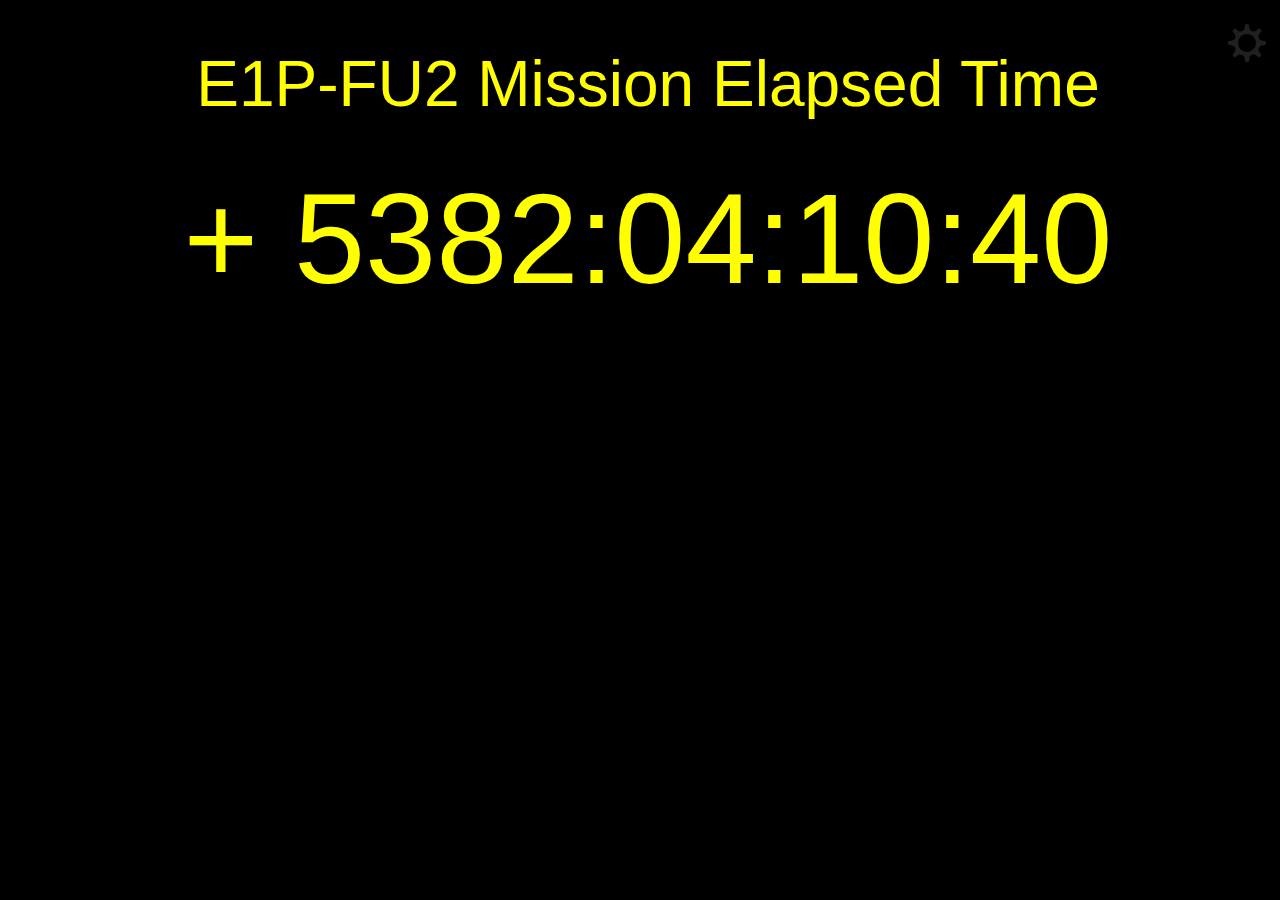
<file: e1p-fu2.html>
<!DOCTYPE html>
<html>
	<head>
		<link type="text/css" rel="stylesheet" href="static/stylesheet.css"/>
		<script type="text/javascript" src="static/script.js"></script>
		<meta Content-Type="text/html", charset="utf-8"/>
		<title>Mission Clock</title>
	</head>
	<body onload="change_mission('E1P-FU2','2011-10-28T19:48:01Z')">
		<button id="settings_button" onclick="show_menu()">
			<img src="static/settings.svg" width=100% height=100%>
		</button>
		<div id="sidebar">
			
			<a href=/utc.html><div class="button">UTC</div></a>
			
			<a href=/m-cubed.html><div class="button">M-Cubed</div></a>
			
			<a href=/mcubed-2.html><div class="button">MCubed-2</div></a>
			
			<a href=/rax.html><div class="button">RAX</div></a>
			
			<a href=/rax-2.html><div class="button">RAX-2</div></a>
			
			<a href=/e1p.html><div class="button">E1P</div></a>
			
			<a href=/e1p-fu2.html><div class="button">E1P-FU2</div></a>
			
			<a href=/grifex.html><div class="button">GRIFEX</div></a>
			
			<a href=/firebirdii.html><div class="button">FIREBIRD II</div></a>
			
		</div>
		<div class="mainwindow" onclick="hide_menu()">
			<p class="label", id="label1">E1P-FU2</p>
			<p class="clock", id="clock1">000:00:00:00</p>
		</div>
	</body>
</html>
</file>
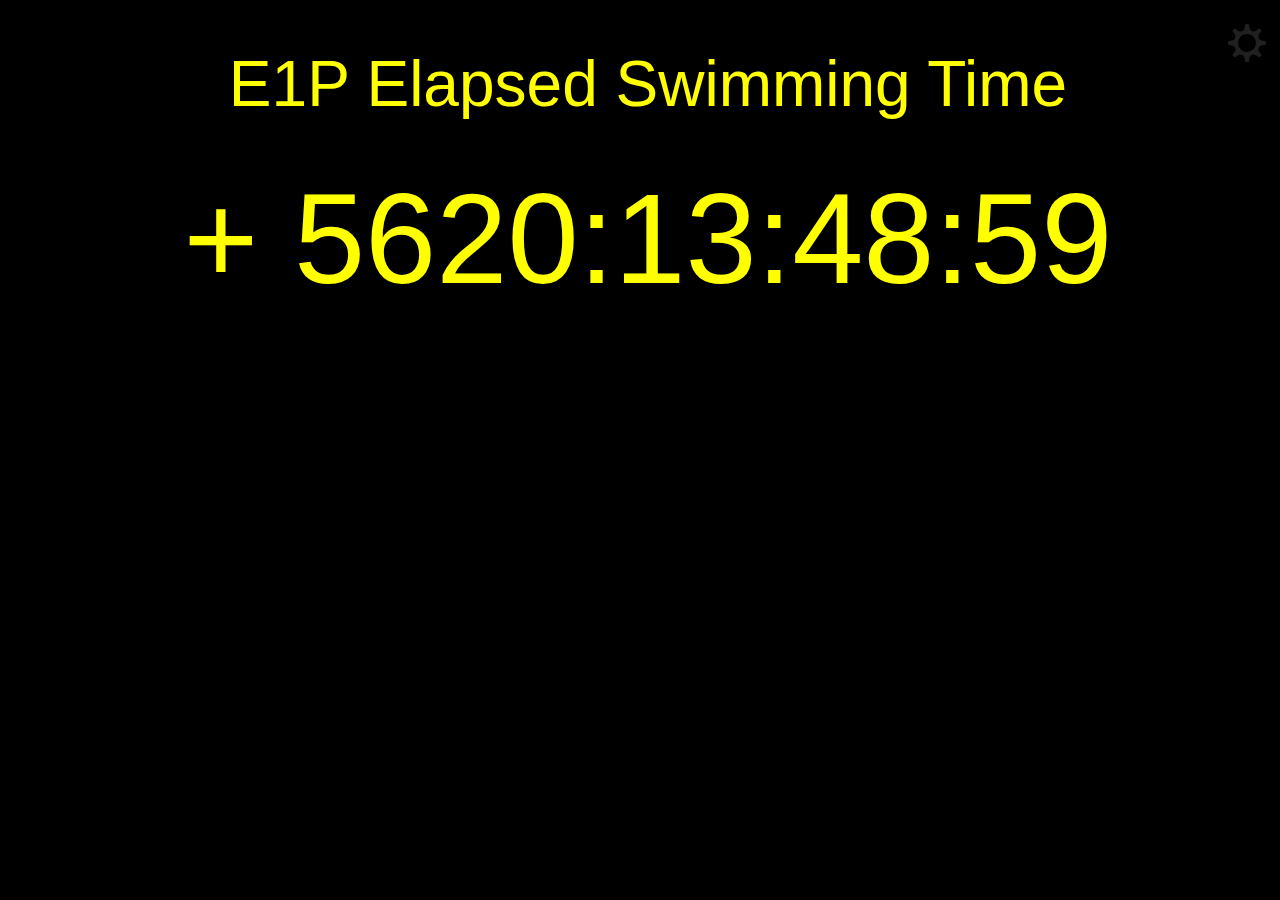
<file: e1p.html>
<!DOCTYPE html>
<html>
	<head>
		<link type="text/css" rel="stylesheet" href="static/stylesheet.css"/>
		<script type="text/javascript" src="static/script.js"></script>
		<meta Content-Type="text/html", charset="utf-8"/>
		<title>Mission Clock</title>
	</head>
	<body onload="change_mission('E1P','2011-03-04T10:09:43Z')">
		<button id="settings_button" onclick="show_menu()">
			<img src="static/settings.svg" width=100% height=100%>
		</button>
		<div id="sidebar">
			
			<a href=/utc.html><div class="button">UTC</div></a>
			
			<a href=/m-cubed.html><div class="button">M-Cubed</div></a>
			
			<a href=/mcubed-2.html><div class="button">MCubed-2</div></a>
			
			<a href=/rax.html><div class="button">RAX</div></a>
			
			<a href=/rax-2.html><div class="button">RAX-2</div></a>
			
			<a href=/e1p.html><div class="button">E1P</div></a>
			
			<a href=/e1p-fu2.html><div class="button">E1P-FU2</div></a>
			
			<a href=/grifex.html><div class="button">GRIFEX</div></a>
			
			<a href=/firebirdii.html><div class="button">FIREBIRD II</div></a>
			
		</div>
		<div class="mainwindow" onclick="hide_menu()">
			<p class="label", id="label1">E1P</p>
			<p class="clock", id="clock1">000:00:00:00</p>
		</div>
	</body>
</html>
</file>
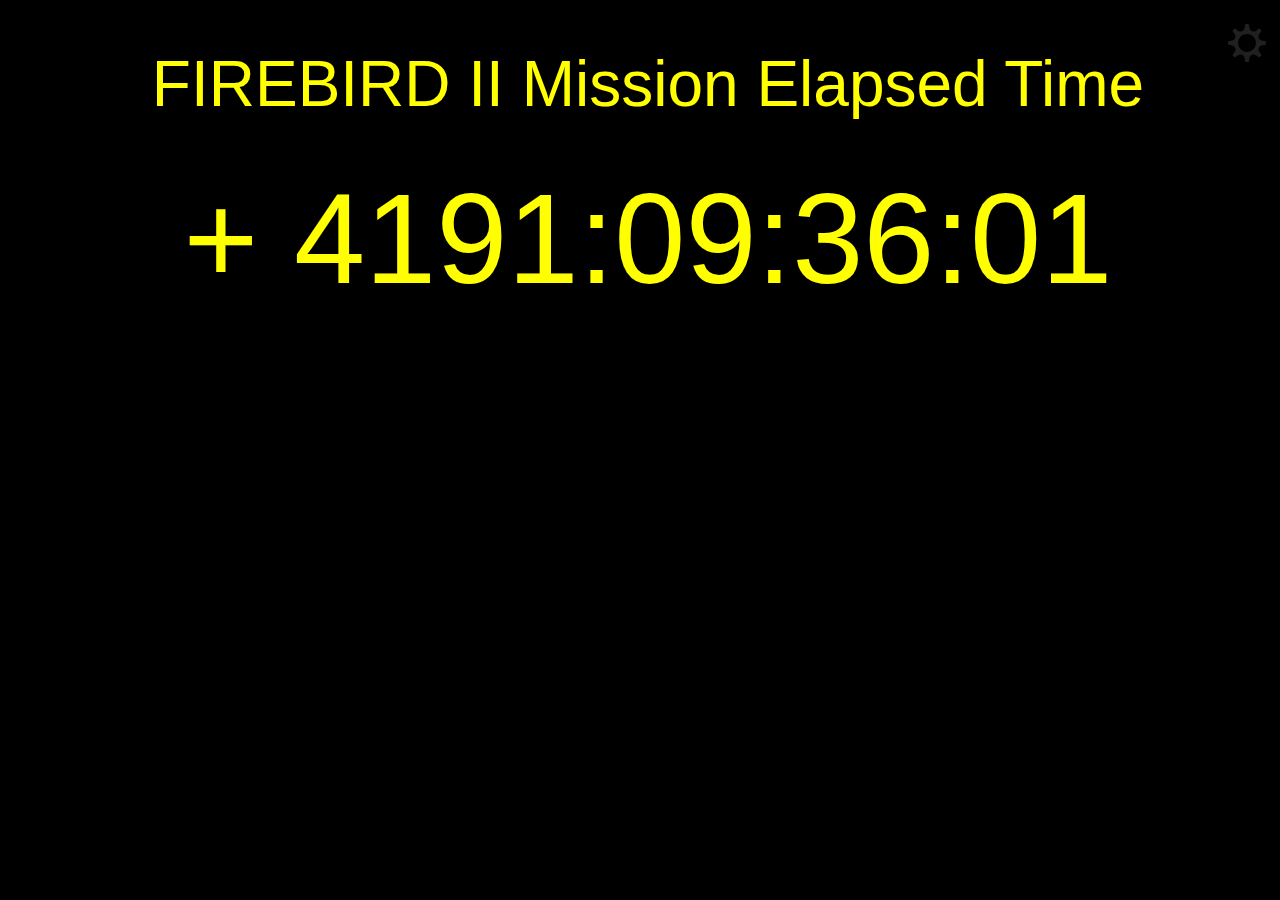
<file: firebirdii.html>
<!DOCTYPE html>
<html>
	<head>
		<link type="text/css" rel="stylesheet" href="static/stylesheet.css"/>
		<script type="text/javascript" src="static/script.js"></script>
		<meta Content-Type="text/html", charset="utf-8"/>
		<title>Mission Clock</title>
	</head>
	<body onload="change_mission('FIREBIRD II','2015-01-31T14:22:42Z')">
		<button id="settings_button" onclick="show_menu()">
			<img src="static/settings.svg" width=100% height=100%>
		</button>
		<div id="sidebar">
			
			<a href=/utc.html><div class="button">UTC</div></a>
			
			<a href=/m-cubed.html><div class="button">M-Cubed</div></a>
			
			<a href=/mcubed-2.html><div class="button">MCubed-2</div></a>
			
			<a href=/rax.html><div class="button">RAX</div></a>
			
			<a href=/rax-2.html><div class="button">RAX-2</div></a>
			
			<a href=/e1p.html><div class="button">E1P</div></a>
			
			<a href=/e1p-fu2.html><div class="button">E1P-FU2</div></a>
			
			<a href=/grifex.html><div class="button">GRIFEX</div></a>
			
			<a href=/firebirdii.html><div class="button">FIREBIRD II</div></a>
			
		</div>
		<div class="mainwindow" onclick="hide_menu()">
			<p class="label", id="label1">FIREBIRD II</p>
			<p class="clock", id="clock1">000:00:00:00</p>
		</div>
	</body>
</html>
</file>
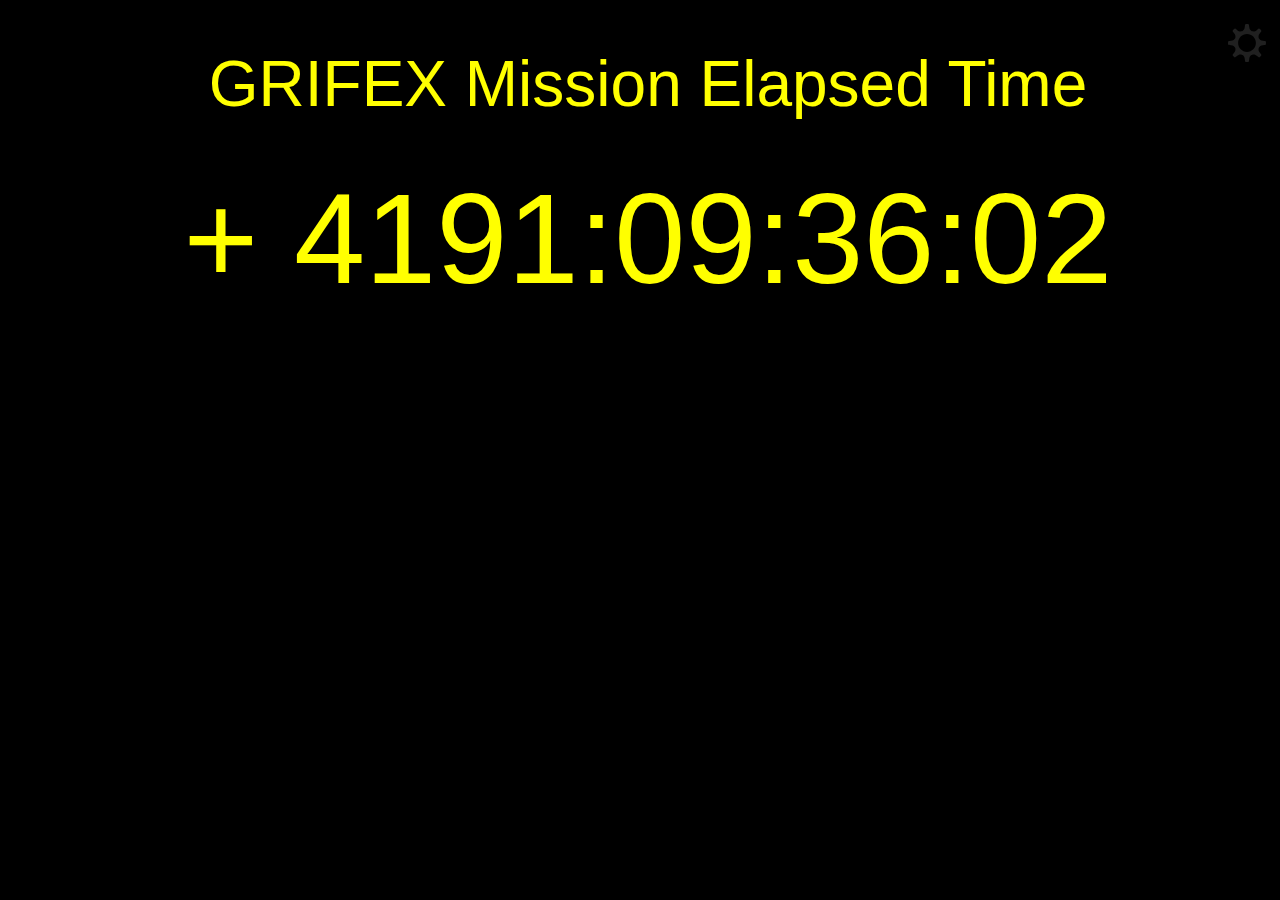
<file: grifex.html>
<!DOCTYPE html>
<html>
	<head>
		<link type="text/css" rel="stylesheet" href="static/stylesheet.css"/>
		<script type="text/javascript" src="static/script.js"></script>
		<meta Content-Type="text/html", charset="utf-8"/>
		<title>Mission Clock</title>
	</head>
	<body onload="change_mission('GRIFEX','2015-01-31T14:22:42Z')">
		<button id="settings_button" onclick="show_menu()">
			<img src="static/settings.svg" width=100% height=100%>
		</button>
		<div id="sidebar">
			
			<a href=/utc.html><div class="button">UTC</div></a>
			
			<a href=/m-cubed.html><div class="button">M-Cubed</div></a>
			
			<a href=/mcubed-2.html><div class="button">MCubed-2</div></a>
			
			<a href=/rax.html><div class="button">RAX</div></a>
			
			<a href=/rax-2.html><div class="button">RAX-2</div></a>
			
			<a href=/e1p.html><div class="button">E1P</div></a>
			
			<a href=/e1p-fu2.html><div class="button">E1P-FU2</div></a>
			
			<a href=/grifex.html><div class="button">GRIFEX</div></a>
			
			<a href=/firebirdii.html><div class="button">FIREBIRD II</div></a>
			
		</div>
		<div class="mainwindow" onclick="hide_menu()">
			<p class="label", id="label1">GRIFEX</p>
			<p class="clock", id="clock1">000:00:00:00</p>
		</div>
	</body>
</html>
</file>
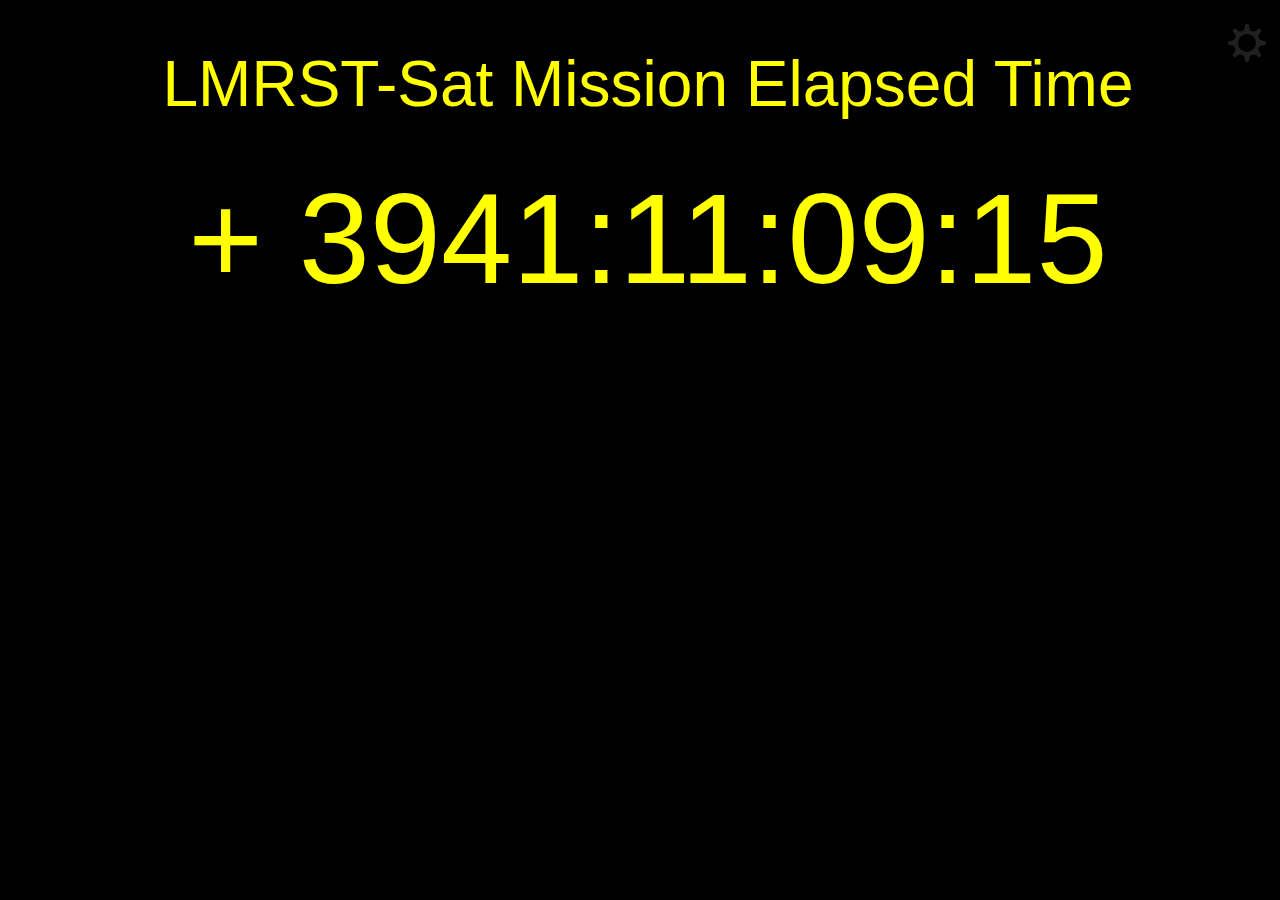
<file: lmrst.html>
<!DOCTYPE html>
<html>
	<head>
		<link type="text/css" rel="stylesheet" href="static/stylesheet.css"/>
		<script type="text/javascript" src="static/script.js"></script>
		<meta Content-Type="text/html", charset="utf-8"/>
		<title>Mission Clock</title>
	</head>
	<body onload="change_mission('LMRST-Sat','2015-10-08T12:49:30Z')">
		<button id="settings_button" onclick="show_menu()">
			<img src="static/settings.svg" width=100% height=100%>
		</button>
		<div id="sidebar">
			
			<a href=/utc.html><div class="button">UTC</div></a>
			
			<a href=/m-cubed.html><div class="button">M-Cubed</div></a>
			
			<a href=/mcubed-2.html><div class="button">MCubed-2</div></a>
			
			<a href=/rax.html><div class="button">RAX</div></a>
			
			<a href=/rax-2.html><div class="button">RAX-2</div></a>
			
			<a href=/e1p.html><div class="button">E1P</div></a>
			
			<a href=/e1p-fu2.html><div class="button">E1P-FU2</div></a>
			
			<a href=/grifex.html><div class="button">GRIFEX</div></a>
			
			<a href=/firebirdii.html><div class="button">FIREBIRD II</div></a>
			
			<a href=/lmrst.html><div class="button">LMRST-Sat</div></a>
			
		</div>
		<div class="mainwindow" onclick="hide_menu()">
			<p class="label", id="label1">LMRST</p>
			<p class="clock", id="clock1">000:00:00:00</p>
		</div>
	</body>
</html>
</file>
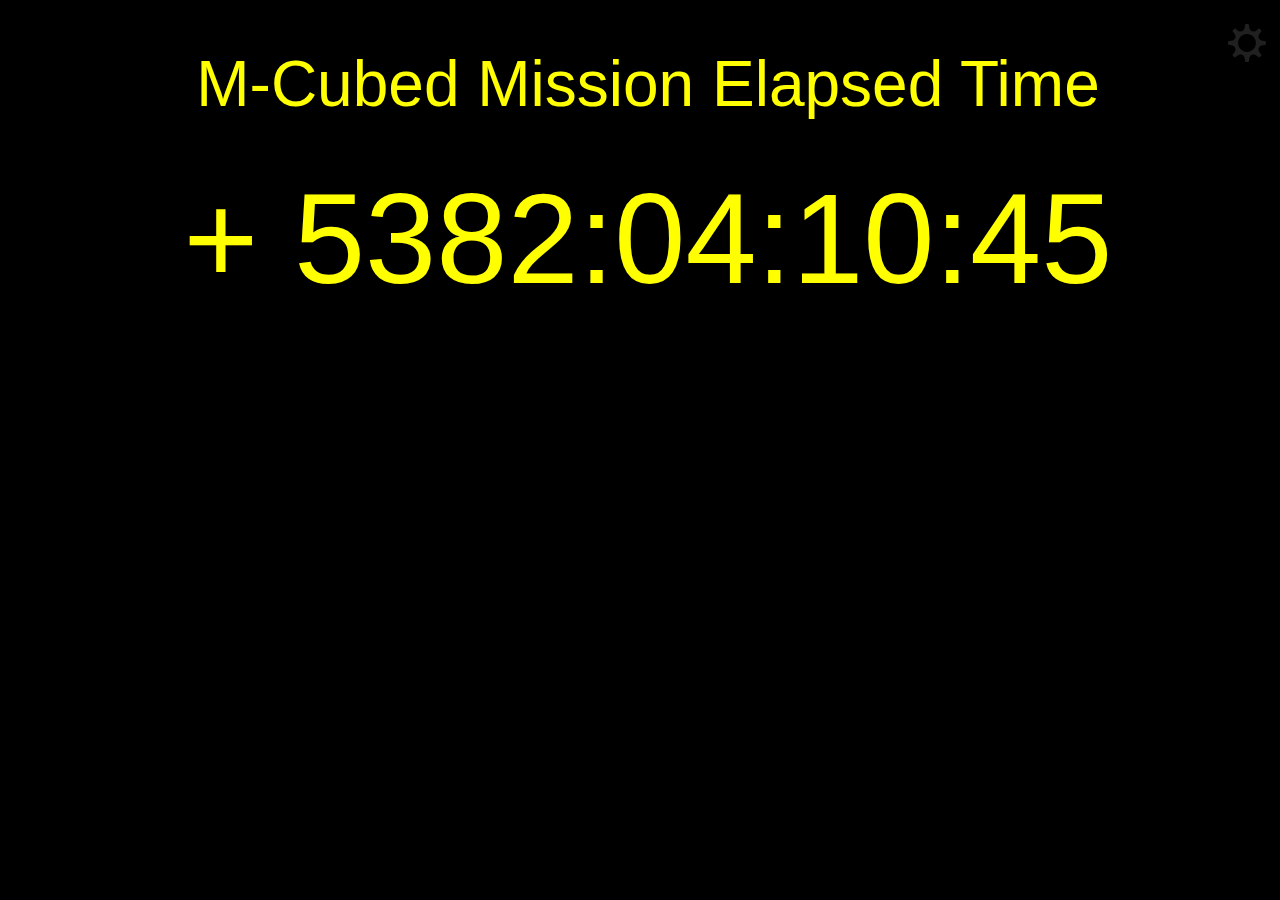
<file: m-cubed.html>
<!DOCTYPE html>
<html>
	<head>
		<link type="text/css" rel="stylesheet" href="static/stylesheet.css"/>
		<script type="text/javascript" src="static/script.js"></script>
		<meta Content-Type="text/html", charset="utf-8"/>
		<title>Mission Clock</title>
	</head>
	<body onload="change_mission('M-Cubed','2011-10-28T19:48:01Z')">
		<button id="settings_button" onclick="show_menu()">
			<img src="static/settings.svg" width=100% height=100%>
		</button>
		<div id="sidebar">
			
			<a href=/utc.html><div class="button">UTC</div></a>
			
			<a href=/m-cubed.html><div class="button">M-Cubed</div></a>
			
			<a href=/mcubed-2.html><div class="button">MCubed-2</div></a>
			
			<a href=/rax.html><div class="button">RAX</div></a>
			
			<a href=/rax-2.html><div class="button">RAX-2</div></a>
			
			<a href=/e1p.html><div class="button">E1P</div></a>
			
			<a href=/e1p-fu2.html><div class="button">E1P-FU2</div></a>
			
			<a href=/grifex.html><div class="button">GRIFEX</div></a>
			
			<a href=/firebirdii.html><div class="button">FIREBIRD II</div></a>
			
		</div>
		<div class="mainwindow" onclick="hide_menu()">
			<p class="label", id="label1">M-Cubed</p>
			<p class="clock", id="clock1">000:00:00:00</p>
		</div>
	</body>
</html>
</file>
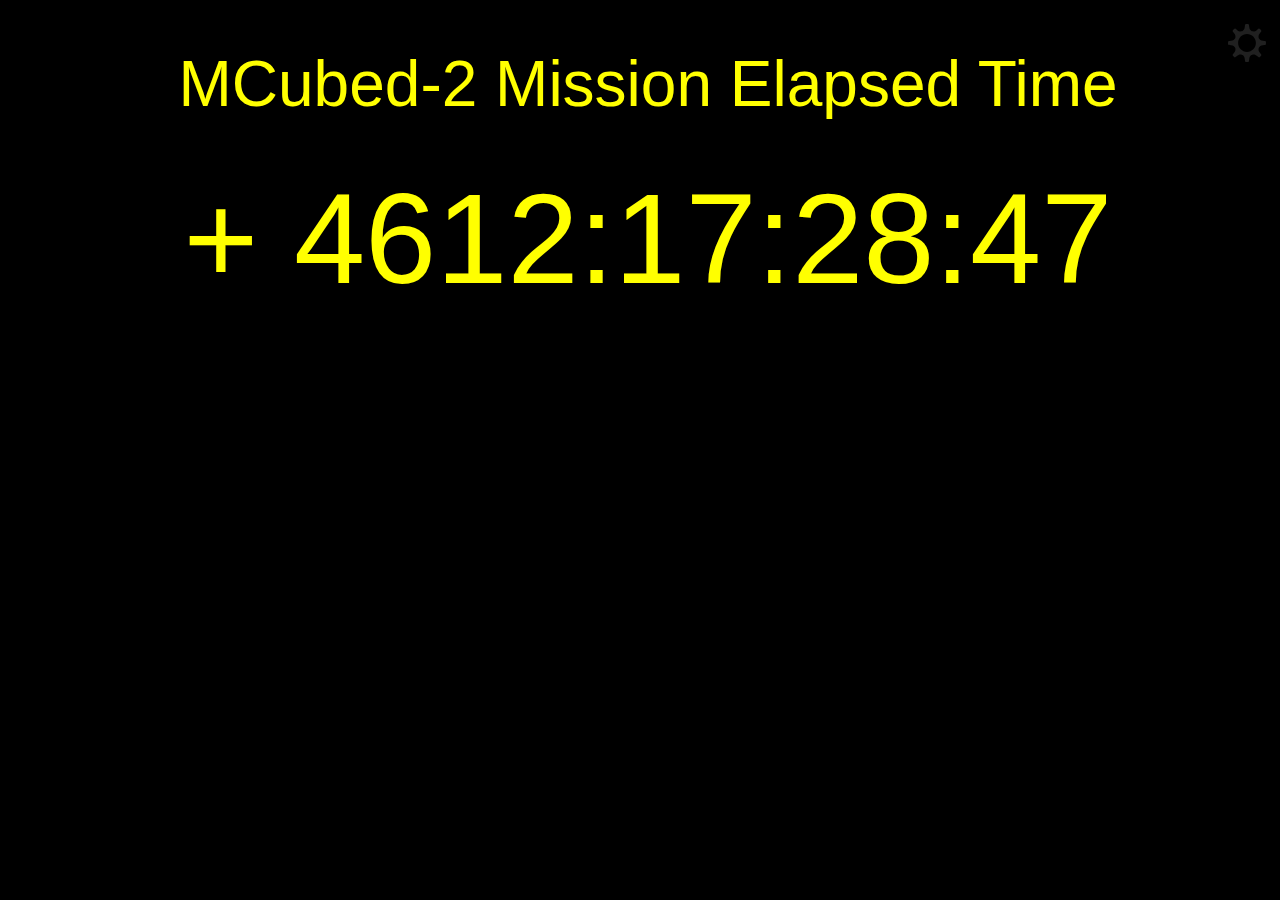
<file: mcubed-2.html>
<!DOCTYPE html>
<html>
	<head>
		<link type="text/css" rel="stylesheet" href="static/stylesheet.css"/>
		<script type="text/javascript" src="static/script.js"></script>
		<meta Content-Type="text/html", charset="utf-8"/>
		<title>Mission Clock</title>
	</head>
	<body onload="change_mission('MCubed-2','2013-12-06T06:30:00Z')">
		<button id="settings_button" onclick="show_menu()">
			<img src="static/settings.svg" width=100% height=100%>
		</button>
		<div id="sidebar">
			
			<a href=/utc.html><div class="button">UTC</div></a>
			
			<a href=/m-cubed.html><div class="button">M-Cubed</div></a>
			
			<a href=/mcubed-2.html><div class="button">MCubed-2</div></a>
			
			<a href=/rax.html><div class="button">RAX</div></a>
			
			<a href=/rax-2.html><div class="button">RAX-2</div></a>
			
			<a href=/e1p.html><div class="button">E1P</div></a>
			
			<a href=/e1p-fu2.html><div class="button">E1P-FU2</div></a>
			
			<a href=/grifex.html><div class="button">GRIFEX</div></a>
			
			<a href=/firebirdii.html><div class="button">FIREBIRD II</div></a>
			
		</div>
		<div class="mainwindow" onclick="hide_menu()">
			<p class="label", id="label1">MCubed-2</p>
			<p class="clock", id="clock1">000:00:00:00</p>
		</div>
	</body>
</html>
</file>
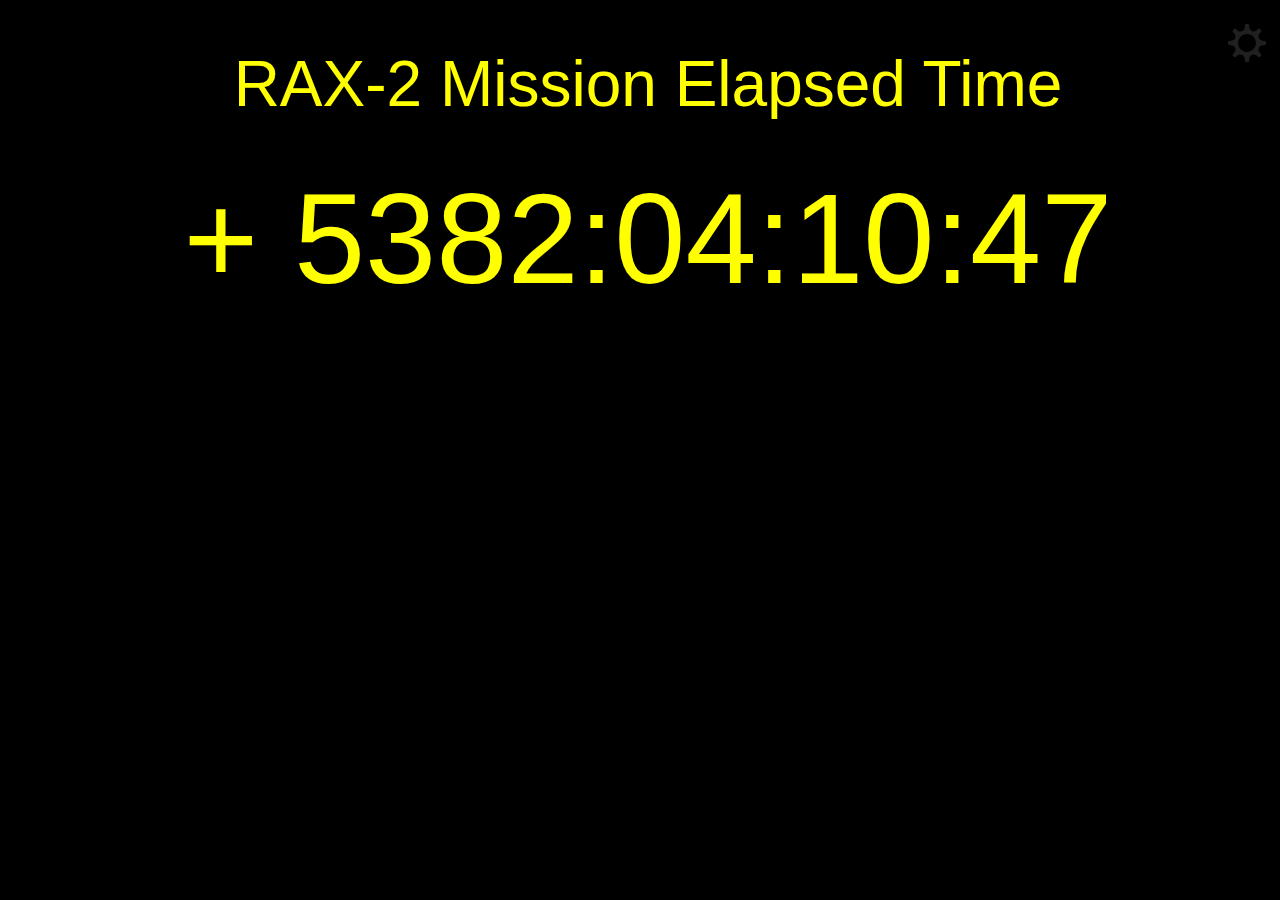
<file: rax-2.html>
<!DOCTYPE html>
<html>
	<head>
		<link type="text/css" rel="stylesheet" href="static/stylesheet.css"/>
		<script type="text/javascript" src="static/script.js"></script>
		<meta Content-Type="text/html", charset="utf-8"/>
		<title>Mission Clock</title>
	</head>
	<body onload="change_mission('RAX-2','2011-10-28T19:48:01Z')">
		<button id="settings_button" onclick="show_menu()">
			<img src="static/settings.svg" width=100% height=100%>
		</button>
		<div id="sidebar">
			
			<a href=/utc.html><div class="button">UTC</div></a>
			
			<a href=/m-cubed.html><div class="button">M-Cubed</div></a>
			
			<a href=/mcubed-2.html><div class="button">MCubed-2</div></a>
			
			<a href=/rax.html><div class="button">RAX</div></a>
			
			<a href=/rax-2.html><div class="button">RAX-2</div></a>
			
			<a href=/e1p.html><div class="button">E1P</div></a>
			
			<a href=/e1p-fu2.html><div class="button">E1P-FU2</div></a>
			
			<a href=/grifex.html><div class="button">GRIFEX</div></a>
			
			<a href=/firebirdii.html><div class="button">FIREBIRD II</div></a>
			
		</div>
		<div class="mainwindow" onclick="hide_menu()">
			<p class="label", id="label1">RAX-2</p>
			<p class="clock", id="clock1">000:00:00:00</p>
		</div>
	</body>
</html>
</file>
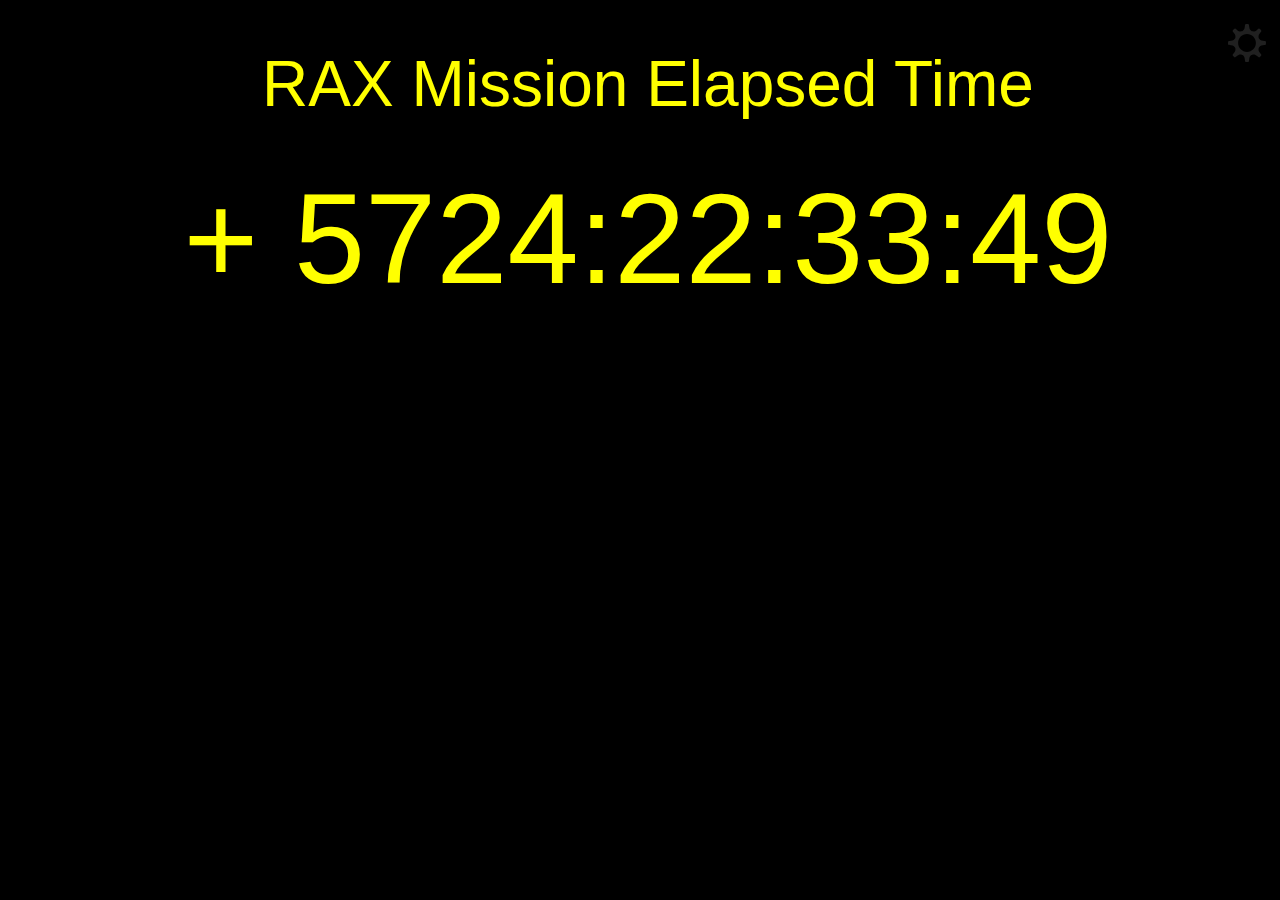
<file: rax.html>
<!DOCTYPE html>
<html>
	<head>
		<link type="text/css" rel="stylesheet" href="static/stylesheet.css"/>
		<script type="text/javascript" src="static/script.js"></script>
		<meta Content-Type="text/html", charset="utf-8"/>
		<title>Mission Clock</title>
	</head>
	<body onload="change_mission('RAX','2010-11-20T01:25:00Z')">
		<button id="settings_button" onclick="show_menu()">
			<img src="static/settings.svg" width=100% height=100%>
		</button>
		<div id="sidebar">
			
			<a href=/utc.html><div class="button">UTC</div></a>
			
			<a href=/m-cubed.html><div class="button">M-Cubed</div></a>
			
			<a href=/mcubed-2.html><div class="button">MCubed-2</div></a>
			
			<a href=/rax.html><div class="button">RAX</div></a>
			
			<a href=/rax-2.html><div class="button">RAX-2</div></a>
			
			<a href=/e1p.html><div class="button">E1P</div></a>
			
			<a href=/e1p-fu2.html><div class="button">E1P-FU2</div></a>
			
			<a href=/grifex.html><div class="button">GRIFEX</div></a>
			
			<a href=/firebirdii.html><div class="button">FIREBIRD II</div></a>
			
		</div>
		<div class="mainwindow" onclick="hide_menu()">
			<p class="label", id="label1">RAX</p>
			<p class="clock", id="clock1">000:00:00:00</p>
		</div>
	</body>
</html>
</file>
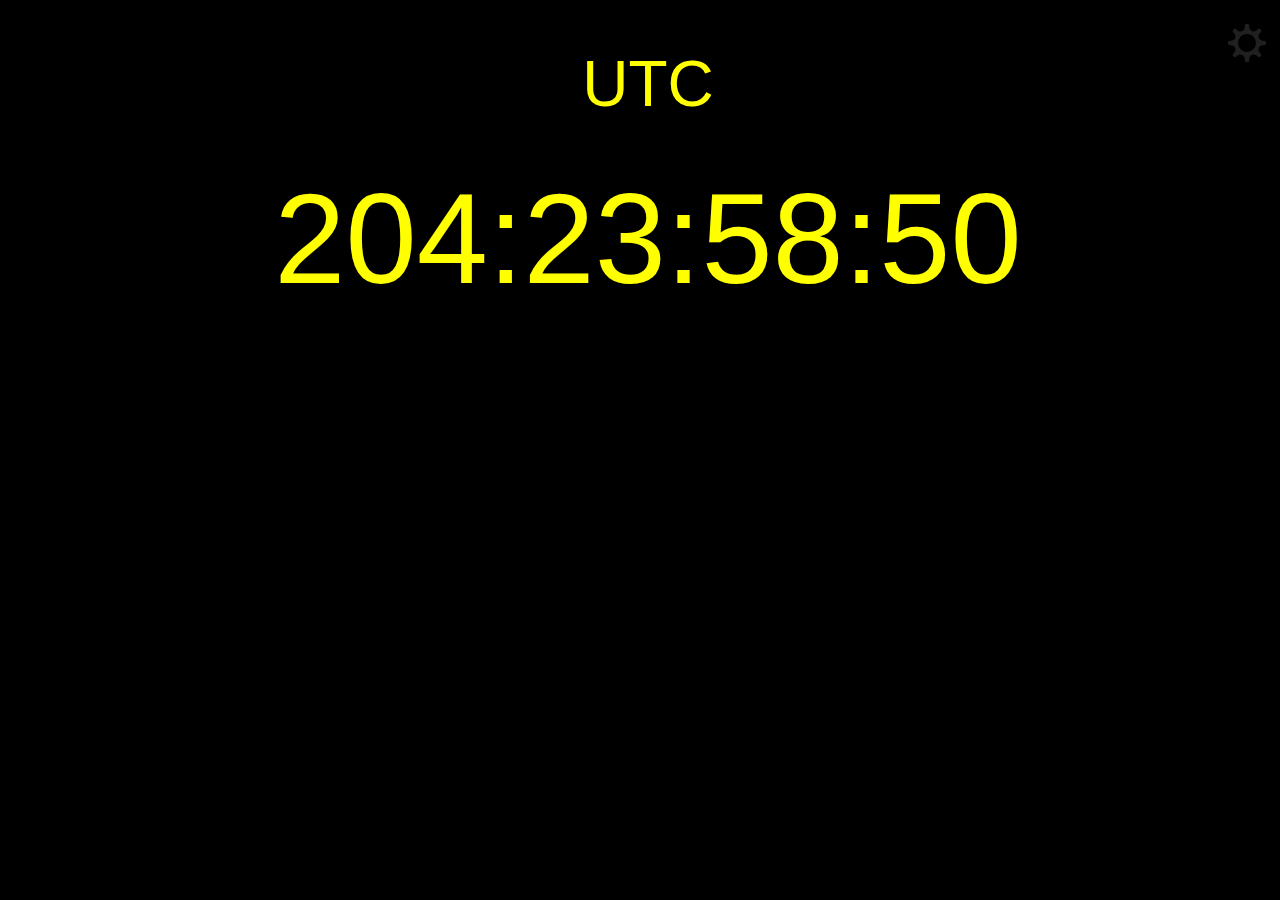
<file: utc.html>
<!DOCTYPE html>
<html>
	<head>
		<link type="text/css" rel="stylesheet" href="static/stylesheet.css"/>
		<script type="text/javascript" src="static/script.js"></script>
		<meta Content-Type="text/html", charset="utf-8"/>
		<title>Mission Clock</title>
	</head>
	<body onload="change_mission('UTC','1970-01-01T00:00:00Z')">
		<button id="settings_button" onclick="show_menu()">
			<img src="static/settings.svg" width=100% height=100%>
		</button>
		<div id="sidebar">
			
			<a href=/utc.html><div class="button">UTC</div></a>
			
			<a href=/m-cubed.html><div class="button">M-Cubed</div></a>
			
			<a href=/mcubed-2.html><div class="button">MCubed-2</div></a>
			
			<a href=/rax.html><div class="button">RAX</div></a>
			
			<a href=/rax-2.html><div class="button">RAX-2</div></a>
			
			<a href=/e1p.html><div class="button">E1P</div></a>
			
			<a href=/e1p-fu2.html><div class="button">E1P-FU2</div></a>
			
			<a href=/grifex.html><div class="button">GRIFEX</div></a>
			
			<a href=/firebirdii.html><div class="button">FIREBIRD II</div></a>
			
		</div>
		<div class="mainwindow" onclick="hide_menu()">
			<p class="label", id="label1">UTC</p>
			<p class="clock", id="clock1">000:00:00:00</p>
		</div>
	</body>
</html>
</file>
<file: static/stylesheet.css>
body {
	background-color: black;
}

.mainwindow {
	position: fixed;
	width: 100%;
	line-height: 2vw;
	text-align: center;
	font-family: Sans-Serif;
	color: yellow;
}

.label {
	font-size: 5vw;
}
.clock {
	font-size: 10vw;
}

#sidebar {
	position: relative;
	float: left;
	width: 250px;
	height: 96vh;
	margin-top: 1vh;
	background-color: #080808;
	margin-left: -300px;
	z-index: 1;
}

.button {
	background-color: #202020;
	border-radius: 3px;
	color: #808080;
	padding: 5px 15px 5px 15px;
	margin-left: 5px;
	margin-right: 5px;
	margin-top: 5px;
	margin-bottom: 5px;
	
	/* only needed for <a>, but shouldn't hurt anything else */
	display: block;
}

.button:hover {
	background-color: #323232;
}

#settings_button {
	position: relative;
	float: right;
	width: 50px;
	height: 50px;
	margin-top: 10px;
	background-color: black;
	border: 0px;
	z-index: 1;
}
</file>
